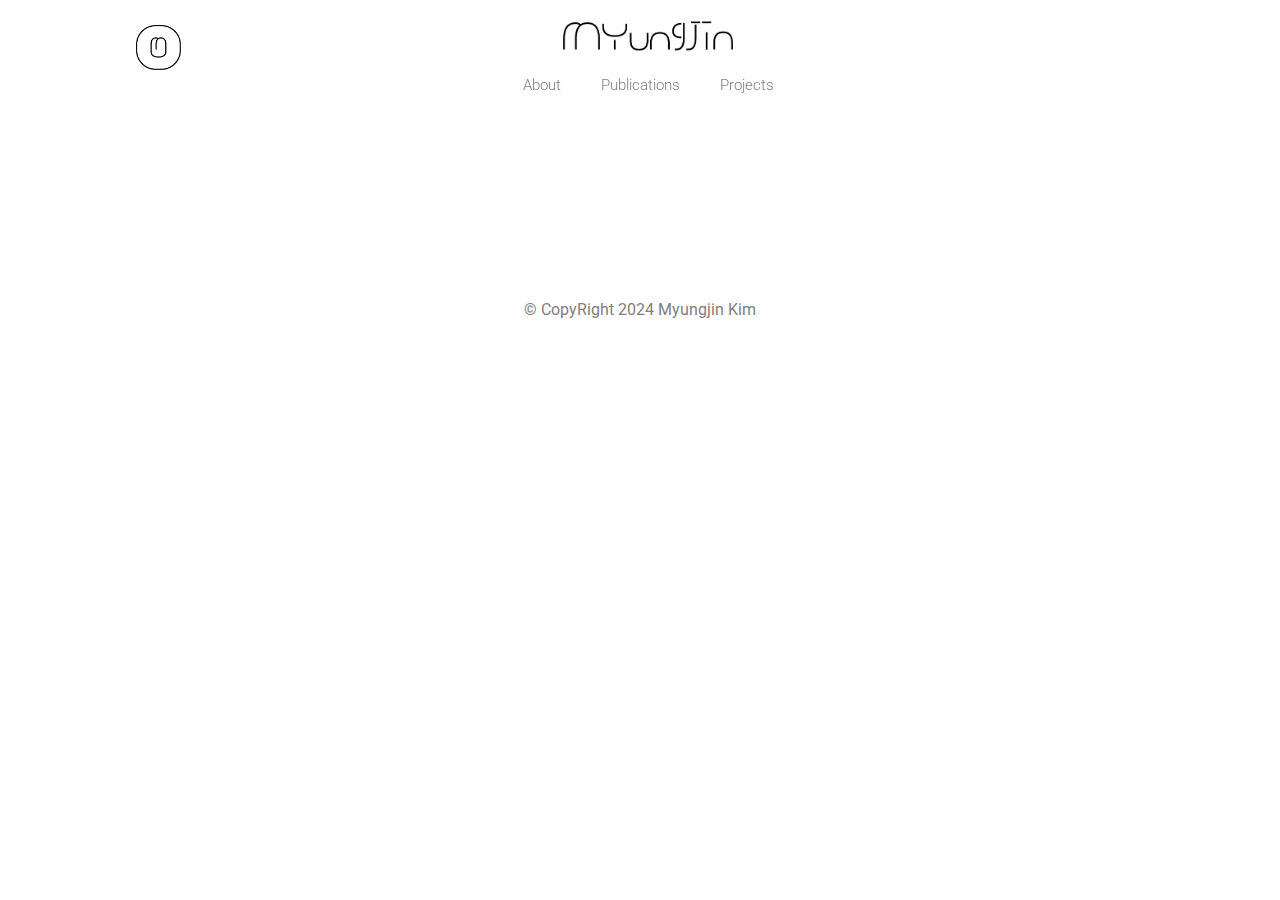
<file: index.html>
<!doctype html><html lang=""><head><meta charset="utf-8"><meta http-equiv="X-UA-Compatible" content="IE=edge"><meta name="viewport" content="width=device-width,initial-scale=1"><link rel="icon" href="/favicon.ico"><title>Myungjin Kim</title><script defer="defer" src="/js/app.b0135748.js"></script><link href="/css/app.e1e4e54f.css" rel="stylesheet"></head><body><noscript><strong>We're sorry but test doesn't work properly without JavaScript enabled. Please enable it to continue.</strong></noscript><div id="app"></div></body></html>
</file>
<file: css/app.e1e4e54f.css>
@import url(https://fonts.googleapis.com/css2?family=Roboto:ital,wght@0,100;0,300;0,400;0,500;0,700;0,900;1,100;1,300;1,400;1,500;1,700;1,900&display=swap);#app{-webkit-font-smoothing:antialiased;-moz-osx-font-smoothing:grayscale}#app,footer{font-family:Roboto,sans-serif}footer{text-align:center;font-size:16px;color:gray;margin:300px 0 50px 0}.menu{top:10%;height:90px;position:relative}.smalllogo{width:45px;height:45px;position:absolute;top:15%;left:10%;right:50%}.smalllogo img{max-width:100%;max-height:100%;padding:0;margin:0}@media screen and (max-width:500px){#smalllogo img{display:none}}.logo{width:170px;height:35px;position:absolute;top:30%;left:50%;right:50%;transform:translate(-50%,-50%)}.logo img{max-width:100%;max-height:100%;padding:0;margin:0}.submenu{position:absolute;bottom:-2%;left:50%;transform:translate(-50%,-50%)}.submenu a{color:#2c3e50;margin:20px;font-size:15px;font-weight:300}.Menulogo,.submenu a{font-family:Roboto,sans-serif}.Menulogo{font-size:24px;margin:25px;height:50px}.hovers:link{color:gray}.hovers:hover{color:#c3d3e0;transition:.3s}[data-aos][data-aos][data-aos-duration="50"],body[data-aos-duration="50"] [data-aos]{transition-duration:50ms}[data-aos][data-aos][data-aos-delay="50"],body[data-aos-delay="50"] [data-aos]{transition-delay:0s}[data-aos][data-aos][data-aos-delay="50"].aos-animate,body[data-aos-delay="50"] [data-aos].aos-animate{transition-delay:50ms}[data-aos][data-aos][data-aos-duration="100"],body[data-aos-duration="100"] [data-aos]{transition-duration:.1s}[data-aos][data-aos][data-aos-delay="100"],body[data-aos-delay="100"] [data-aos]{transition-delay:0s}[data-aos][data-aos][data-aos-delay="100"].aos-animate,body[data-aos-delay="100"] [data-aos].aos-animate{transition-delay:.1s}[data-aos][data-aos][data-aos-duration="150"],body[data-aos-duration="150"] [data-aos]{transition-duration:.15s}[data-aos][data-aos][data-aos-delay="150"],body[data-aos-delay="150"] [data-aos]{transition-delay:0s}[data-aos][data-aos][data-aos-delay="150"].aos-animate,body[data-aos-delay="150"] [data-aos].aos-animate{transition-delay:.15s}[data-aos][data-aos][data-aos-duration="200"],body[data-aos-duration="200"] [data-aos]{transition-duration:.2s}[data-aos][data-aos][data-aos-delay="200"],body[data-aos-delay="200"] [data-aos]{transition-delay:0s}[data-aos][data-aos][data-aos-delay="200"].aos-animate,body[data-aos-delay="200"] [data-aos].aos-animate{transition-delay:.2s}[data-aos][data-aos][data-aos-duration="250"],body[data-aos-duration="250"] [data-aos]{transition-duration:.25s}[data-aos][data-aos][data-aos-delay="250"],body[data-aos-delay="250"] [data-aos]{transition-delay:0s}[data-aos][data-aos][data-aos-delay="250"].aos-animate,body[data-aos-delay="250"] [data-aos].aos-animate{transition-delay:.25s}[data-aos][data-aos][data-aos-duration="300"],body[data-aos-duration="300"] [data-aos]{transition-duration:.3s}[data-aos][data-aos][data-aos-delay="300"],body[data-aos-delay="300"] [data-aos]{transition-delay:0s}[data-aos][data-aos][data-aos-delay="300"].aos-animate,body[data-aos-delay="300"] [data-aos].aos-animate{transition-delay:.3s}[data-aos][data-aos][data-aos-duration="350"],body[data-aos-duration="350"] [data-aos]{transition-duration:.35s}[data-aos][data-aos][data-aos-delay="350"],body[data-aos-delay="350"] [data-aos]{transition-delay:0s}[data-aos][data-aos][data-aos-delay="350"].aos-animate,body[data-aos-delay="350"] [data-aos].aos-animate{transition-delay:.35s}[data-aos][data-aos][data-aos-duration="400"],body[data-aos-duration="400"] [data-aos]{transition-duration:.4s}[data-aos][data-aos][data-aos-delay="400"],body[data-aos-delay="400"] [data-aos]{transition-delay:0s}[data-aos][data-aos][data-aos-delay="400"].aos-animate,body[data-aos-delay="400"] [data-aos].aos-animate{transition-delay:.4s}[data-aos][data-aos][data-aos-duration="450"],body[data-aos-duration="450"] [data-aos]{transition-duration:.45s}[data-aos][data-aos][data-aos-delay="450"],body[data-aos-delay="450"] [data-aos]{transition-delay:0s}[data-aos][data-aos][data-aos-delay="450"].aos-animate,body[data-aos-delay="450"] [data-aos].aos-animate{transition-delay:.45s}[data-aos][data-aos][data-aos-duration="500"],body[data-aos-duration="500"] [data-aos]{transition-duration:.5s}[data-aos][data-aos][data-aos-delay="500"],body[data-aos-delay="500"] [data-aos]{transition-delay:0s}[data-aos][data-aos][data-aos-delay="500"].aos-animate,body[data-aos-delay="500"] [data-aos].aos-animate{transition-delay:.5s}[data-aos][data-aos][data-aos-duration="550"],body[data-aos-duration="550"] [data-aos]{transition-duration:.55s}[data-aos][data-aos][data-aos-delay="550"],body[data-aos-delay="550"] [data-aos]{transition-delay:0s}[data-aos][data-aos][data-aos-delay="550"].aos-animate,body[data-aos-delay="550"] [data-aos].aos-animate{transition-delay:.55s}[data-aos][data-aos][data-aos-duration="600"],body[data-aos-duration="600"] [data-aos]{transition-duration:.6s}[data-aos][data-aos][data-aos-delay="600"],body[data-aos-delay="600"] [data-aos]{transition-delay:0s}[data-aos][data-aos][data-aos-delay="600"].aos-animate,body[data-aos-delay="600"] [data-aos].aos-animate{transition-delay:.6s}[data-aos][data-aos][data-aos-duration="650"],body[data-aos-duration="650"] [data-aos]{transition-duration:.65s}[data-aos][data-aos][data-aos-delay="650"],body[data-aos-delay="650"] [data-aos]{transition-delay:0s}[data-aos][data-aos][data-aos-delay="650"].aos-animate,body[data-aos-delay="650"] [data-aos].aos-animate{transition-delay:.65s}[data-aos][data-aos][data-aos-duration="700"],body[data-aos-duration="700"] [data-aos]{transition-duration:.7s}[data-aos][data-aos][data-aos-delay="700"],body[data-aos-delay="700"] [data-aos]{transition-delay:0s}[data-aos][data-aos][data-aos-delay="700"].aos-animate,body[data-aos-delay="700"] [data-aos].aos-animate{transition-delay:.7s}[data-aos][data-aos][data-aos-duration="750"],body[data-aos-duration="750"] [data-aos]{transition-duration:.75s}[data-aos][data-aos][data-aos-delay="750"],body[data-aos-delay="750"] [data-aos]{transition-delay:0s}[data-aos][data-aos][data-aos-delay="750"].aos-animate,body[data-aos-delay="750"] [data-aos].aos-animate{transition-delay:.75s}[data-aos][data-aos][data-aos-duration="800"],body[data-aos-duration="800"] [data-aos]{transition-duration:.8s}[data-aos][data-aos][data-aos-delay="800"],body[data-aos-delay="800"] [data-aos]{transition-delay:0s}[data-aos][data-aos][data-aos-delay="800"].aos-animate,body[data-aos-delay="800"] [data-aos].aos-animate{transition-delay:.8s}[data-aos][data-aos][data-aos-duration="850"],body[data-aos-duration="850"] [data-aos]{transition-duration:.85s}[data-aos][data-aos][data-aos-delay="850"],body[data-aos-delay="850"] [data-aos]{transition-delay:0s}[data-aos][data-aos][data-aos-delay="850"].aos-animate,body[data-aos-delay="850"] [data-aos].aos-animate{transition-delay:.85s}[data-aos][data-aos][data-aos-duration="900"],body[data-aos-duration="900"] [data-aos]{transition-duration:.9s}[data-aos][data-aos][data-aos-delay="900"],body[data-aos-delay="900"] [data-aos]{transition-delay:0s}[data-aos][data-aos][data-aos-delay="900"].aos-animate,body[data-aos-delay="900"] [data-aos].aos-animate{transition-delay:.9s}[data-aos][data-aos][data-aos-duration="950"],body[data-aos-duration="950"] [data-aos]{transition-duration:.95s}[data-aos][data-aos][data-aos-delay="950"],body[data-aos-delay="950"] [data-aos]{transition-delay:0s}[data-aos][data-aos][data-aos-delay="950"].aos-animate,body[data-aos-delay="950"] [data-aos].aos-animate{transition-delay:.95s}[data-aos][data-aos][data-aos-duration="1000"],body[data-aos-duration="1000"] [data-aos]{transition-duration:1s}[data-aos][data-aos][data-aos-delay="1000"],body[data-aos-delay="1000"] [data-aos]{transition-delay:0s}[data-aos][data-aos][data-aos-delay="1000"].aos-animate,body[data-aos-delay="1000"] [data-aos].aos-animate{transition-delay:1s}[data-aos][data-aos][data-aos-duration="1050"],body[data-aos-duration="1050"] [data-aos]{transition-duration:1.05s}[data-aos][data-aos][data-aos-delay="1050"],body[data-aos-delay="1050"] [data-aos]{transition-delay:0s}[data-aos][data-aos][data-aos-delay="1050"].aos-animate,body[data-aos-delay="1050"] [data-aos].aos-animate{transition-delay:1.05s}[data-aos][data-aos][data-aos-duration="1100"],body[data-aos-duration="1100"] [data-aos]{transition-duration:1.1s}[data-aos][data-aos][data-aos-delay="1100"],body[data-aos-delay="1100"] [data-aos]{transition-delay:0s}[data-aos][data-aos][data-aos-delay="1100"].aos-animate,body[data-aos-delay="1100"] [data-aos].aos-animate{transition-delay:1.1s}[data-aos][data-aos][data-aos-duration="1150"],body[data-aos-duration="1150"] [data-aos]{transition-duration:1.15s}[data-aos][data-aos][data-aos-delay="1150"],body[data-aos-delay="1150"] [data-aos]{transition-delay:0s}[data-aos][data-aos][data-aos-delay="1150"].aos-animate,body[data-aos-delay="1150"] [data-aos].aos-animate{transition-delay:1.15s}[data-aos][data-aos][data-aos-duration="1200"],body[data-aos-duration="1200"] [data-aos]{transition-duration:1.2s}[data-aos][data-aos][data-aos-delay="1200"],body[data-aos-delay="1200"] [data-aos]{transition-delay:0s}[data-aos][data-aos][data-aos-delay="1200"].aos-animate,body[data-aos-delay="1200"] [data-aos].aos-animate{transition-delay:1.2s}[data-aos][data-aos][data-aos-duration="1250"],body[data-aos-duration="1250"] [data-aos]{transition-duration:1.25s}[data-aos][data-aos][data-aos-delay="1250"],body[data-aos-delay="1250"] [data-aos]{transition-delay:0s}[data-aos][data-aos][data-aos-delay="1250"].aos-animate,body[data-aos-delay="1250"] [data-aos].aos-animate{transition-delay:1.25s}[data-aos][data-aos][data-aos-duration="1300"],body[data-aos-duration="1300"] [data-aos]{transition-duration:1.3s}[data-aos][data-aos][data-aos-delay="1300"],body[data-aos-delay="1300"] [data-aos]{transition-delay:0s}[data-aos][data-aos][data-aos-delay="1300"].aos-animate,body[data-aos-delay="1300"] [data-aos].aos-animate{transition-delay:1.3s}[data-aos][data-aos][data-aos-duration="1350"],body[data-aos-duration="1350"] [data-aos]{transition-duration:1.35s}[data-aos][data-aos][data-aos-delay="1350"],body[data-aos-delay="1350"] [data-aos]{transition-delay:0s}[data-aos][data-aos][data-aos-delay="1350"].aos-animate,body[data-aos-delay="1350"] [data-aos].aos-animate{transition-delay:1.35s}[data-aos][data-aos][data-aos-duration="1400"],body[data-aos-duration="1400"] [data-aos]{transition-duration:1.4s}[data-aos][data-aos][data-aos-delay="1400"],body[data-aos-delay="1400"] [data-aos]{transition-delay:0s}[data-aos][data-aos][data-aos-delay="1400"].aos-animate,body[data-aos-delay="1400"] [data-aos].aos-animate{transition-delay:1.4s}[data-aos][data-aos][data-aos-duration="1450"],body[data-aos-duration="1450"] [data-aos]{transition-duration:1.45s}[data-aos][data-aos][data-aos-delay="1450"],body[data-aos-delay="1450"] [data-aos]{transition-delay:0s}[data-aos][data-aos][data-aos-delay="1450"].aos-animate,body[data-aos-delay="1450"] [data-aos].aos-animate{transition-delay:1.45s}[data-aos][data-aos][data-aos-duration="1500"],body[data-aos-duration="1500"] [data-aos]{transition-duration:1.5s}[data-aos][data-aos][data-aos-delay="1500"],body[data-aos-delay="1500"] [data-aos]{transition-delay:0s}[data-aos][data-aos][data-aos-delay="1500"].aos-animate,body[data-aos-delay="1500"] [data-aos].aos-animate{transition-delay:1.5s}[data-aos][data-aos][data-aos-duration="1550"],body[data-aos-duration="1550"] [data-aos]{transition-duration:1.55s}[data-aos][data-aos][data-aos-delay="1550"],body[data-aos-delay="1550"] [data-aos]{transition-delay:0s}[data-aos][data-aos][data-aos-delay="1550"].aos-animate,body[data-aos-delay="1550"] [data-aos].aos-animate{transition-delay:1.55s}[data-aos][data-aos][data-aos-duration="1600"],body[data-aos-duration="1600"] [data-aos]{transition-duration:1.6s}[data-aos][data-aos][data-aos-delay="1600"],body[data-aos-delay="1600"] [data-aos]{transition-delay:0s}[data-aos][data-aos][data-aos-delay="1600"].aos-animate,body[data-aos-delay="1600"] [data-aos].aos-animate{transition-delay:1.6s}[data-aos][data-aos][data-aos-duration="1650"],body[data-aos-duration="1650"] [data-aos]{transition-duration:1.65s}[data-aos][data-aos][data-aos-delay="1650"],body[data-aos-delay="1650"] [data-aos]{transition-delay:0s}[data-aos][data-aos][data-aos-delay="1650"].aos-animate,body[data-aos-delay="1650"] [data-aos].aos-animate{transition-delay:1.65s}[data-aos][data-aos][data-aos-duration="1700"],body[data-aos-duration="1700"] [data-aos]{transition-duration:1.7s}[data-aos][data-aos][data-aos-delay="1700"],body[data-aos-delay="1700"] [data-aos]{transition-delay:0s}[data-aos][data-aos][data-aos-delay="1700"].aos-animate,body[data-aos-delay="1700"] [data-aos].aos-animate{transition-delay:1.7s}[data-aos][data-aos][data-aos-duration="1750"],body[data-aos-duration="1750"] [data-aos]{transition-duration:1.75s}[data-aos][data-aos][data-aos-delay="1750"],body[data-aos-delay="1750"] [data-aos]{transition-delay:0s}[data-aos][data-aos][data-aos-delay="1750"].aos-animate,body[data-aos-delay="1750"] [data-aos].aos-animate{transition-delay:1.75s}[data-aos][data-aos][data-aos-duration="1800"],body[data-aos-duration="1800"] [data-aos]{transition-duration:1.8s}[data-aos][data-aos][data-aos-delay="1800"],body[data-aos-delay="1800"] [data-aos]{transition-delay:0s}[data-aos][data-aos][data-aos-delay="1800"].aos-animate,body[data-aos-delay="1800"] [data-aos].aos-animate{transition-delay:1.8s}[data-aos][data-aos][data-aos-duration="1850"],body[data-aos-duration="1850"] [data-aos]{transition-duration:1.85s}[data-aos][data-aos][data-aos-delay="1850"],body[data-aos-delay="1850"] [data-aos]{transition-delay:0s}[data-aos][data-aos][data-aos-delay="1850"].aos-animate,body[data-aos-delay="1850"] [data-aos].aos-animate{transition-delay:1.85s}[data-aos][data-aos][data-aos-duration="1900"],body[data-aos-duration="1900"] [data-aos]{transition-duration:1.9s}[data-aos][data-aos][data-aos-delay="1900"],body[data-aos-delay="1900"] [data-aos]{transition-delay:0s}[data-aos][data-aos][data-aos-delay="1900"].aos-animate,body[data-aos-delay="1900"] [data-aos].aos-animate{transition-delay:1.9s}[data-aos][data-aos][data-aos-duration="1950"],body[data-aos-duration="1950"] [data-aos]{transition-duration:1.95s}[data-aos][data-aos][data-aos-delay="1950"],body[data-aos-delay="1950"] [data-aos]{transition-delay:0s}[data-aos][data-aos][data-aos-delay="1950"].aos-animate,body[data-aos-delay="1950"] [data-aos].aos-animate{transition-delay:1.95s}[data-aos][data-aos][data-aos-duration="2000"],body[data-aos-duration="2000"] [data-aos]{transition-duration:2s}[data-aos][data-aos][data-aos-delay="2000"],body[data-aos-delay="2000"] [data-aos]{transition-delay:0s}[data-aos][data-aos][data-aos-delay="2000"].aos-animate,body[data-aos-delay="2000"] [data-aos].aos-animate{transition-delay:2s}[data-aos][data-aos][data-aos-duration="2050"],body[data-aos-duration="2050"] [data-aos]{transition-duration:2.05s}[data-aos][data-aos][data-aos-delay="2050"],body[data-aos-delay="2050"] [data-aos]{transition-delay:0s}[data-aos][data-aos][data-aos-delay="2050"].aos-animate,body[data-aos-delay="2050"] [data-aos].aos-animate{transition-delay:2.05s}[data-aos][data-aos][data-aos-duration="2100"],body[data-aos-duration="2100"] [data-aos]{transition-duration:2.1s}[data-aos][data-aos][data-aos-delay="2100"],body[data-aos-delay="2100"] [data-aos]{transition-delay:0s}[data-aos][data-aos][data-aos-delay="2100"].aos-animate,body[data-aos-delay="2100"] [data-aos].aos-animate{transition-delay:2.1s}[data-aos][data-aos][data-aos-duration="2150"],body[data-aos-duration="2150"] [data-aos]{transition-duration:2.15s}[data-aos][data-aos][data-aos-delay="2150"],body[data-aos-delay="2150"] [data-aos]{transition-delay:0s}[data-aos][data-aos][data-aos-delay="2150"].aos-animate,body[data-aos-delay="2150"] [data-aos].aos-animate{transition-delay:2.15s}[data-aos][data-aos][data-aos-duration="2200"],body[data-aos-duration="2200"] [data-aos]{transition-duration:2.2s}[data-aos][data-aos][data-aos-delay="2200"],body[data-aos-delay="2200"] [data-aos]{transition-delay:0s}[data-aos][data-aos][data-aos-delay="2200"].aos-animate,body[data-aos-delay="2200"] [data-aos].aos-animate{transition-delay:2.2s}[data-aos][data-aos][data-aos-duration="2250"],body[data-aos-duration="2250"] [data-aos]{transition-duration:2.25s}[data-aos][data-aos][data-aos-delay="2250"],body[data-aos-delay="2250"] [data-aos]{transition-delay:0s}[data-aos][data-aos][data-aos-delay="2250"].aos-animate,body[data-aos-delay="2250"] [data-aos].aos-animate{transition-delay:2.25s}[data-aos][data-aos][data-aos-duration="2300"],body[data-aos-duration="2300"] [data-aos]{transition-duration:2.3s}[data-aos][data-aos][data-aos-delay="2300"],body[data-aos-delay="2300"] [data-aos]{transition-delay:0s}[data-aos][data-aos][data-aos-delay="2300"].aos-animate,body[data-aos-delay="2300"] [data-aos].aos-animate{transition-delay:2.3s}[data-aos][data-aos][data-aos-duration="2350"],body[data-aos-duration="2350"] [data-aos]{transition-duration:2.35s}[data-aos][data-aos][data-aos-delay="2350"],body[data-aos-delay="2350"] [data-aos]{transition-delay:0s}[data-aos][data-aos][data-aos-delay="2350"].aos-animate,body[data-aos-delay="2350"] [data-aos].aos-animate{transition-delay:2.35s}[data-aos][data-aos][data-aos-duration="2400"],body[data-aos-duration="2400"] [data-aos]{transition-duration:2.4s}[data-aos][data-aos][data-aos-delay="2400"],body[data-aos-delay="2400"] [data-aos]{transition-delay:0s}[data-aos][data-aos][data-aos-delay="2400"].aos-animate,body[data-aos-delay="2400"] [data-aos].aos-animate{transition-delay:2.4s}[data-aos][data-aos][data-aos-duration="2450"],body[data-aos-duration="2450"] [data-aos]{transition-duration:2.45s}[data-aos][data-aos][data-aos-delay="2450"],body[data-aos-delay="2450"] [data-aos]{transition-delay:0s}[data-aos][data-aos][data-aos-delay="2450"].aos-animate,body[data-aos-delay="2450"] [data-aos].aos-animate{transition-delay:2.45s}[data-aos][data-aos][data-aos-duration="2500"],body[data-aos-duration="2500"] [data-aos]{transition-duration:2.5s}[data-aos][data-aos][data-aos-delay="2500"],body[data-aos-delay="2500"] [data-aos]{transition-delay:0s}[data-aos][data-aos][data-aos-delay="2500"].aos-animate,body[data-aos-delay="2500"] [data-aos].aos-animate{transition-delay:2.5s}[data-aos][data-aos][data-aos-duration="2550"],body[data-aos-duration="2550"] [data-aos]{transition-duration:2.55s}[data-aos][data-aos][data-aos-delay="2550"],body[data-aos-delay="2550"] [data-aos]{transition-delay:0s}[data-aos][data-aos][data-aos-delay="2550"].aos-animate,body[data-aos-delay="2550"] [data-aos].aos-animate{transition-delay:2.55s}[data-aos][data-aos][data-aos-duration="2600"],body[data-aos-duration="2600"] [data-aos]{transition-duration:2.6s}[data-aos][data-aos][data-aos-delay="2600"],body[data-aos-delay="2600"] [data-aos]{transition-delay:0s}[data-aos][data-aos][data-aos-delay="2600"].aos-animate,body[data-aos-delay="2600"] [data-aos].aos-animate{transition-delay:2.6s}[data-aos][data-aos][data-aos-duration="2650"],body[data-aos-duration="2650"] [data-aos]{transition-duration:2.65s}[data-aos][data-aos][data-aos-delay="2650"],body[data-aos-delay="2650"] [data-aos]{transition-delay:0s}[data-aos][data-aos][data-aos-delay="2650"].aos-animate,body[data-aos-delay="2650"] [data-aos].aos-animate{transition-delay:2.65s}[data-aos][data-aos][data-aos-duration="2700"],body[data-aos-duration="2700"] [data-aos]{transition-duration:2.7s}[data-aos][data-aos][data-aos-delay="2700"],body[data-aos-delay="2700"] [data-aos]{transition-delay:0s}[data-aos][data-aos][data-aos-delay="2700"].aos-animate,body[data-aos-delay="2700"] [data-aos].aos-animate{transition-delay:2.7s}[data-aos][data-aos][data-aos-duration="2750"],body[data-aos-duration="2750"] [data-aos]{transition-duration:2.75s}[data-aos][data-aos][data-aos-delay="2750"],body[data-aos-delay="2750"] [data-aos]{transition-delay:0s}[data-aos][data-aos][data-aos-delay="2750"].aos-animate,body[data-aos-delay="2750"] [data-aos].aos-animate{transition-delay:2.75s}[data-aos][data-aos][data-aos-duration="2800"],body[data-aos-duration="2800"] [data-aos]{transition-duration:2.8s}[data-aos][data-aos][data-aos-delay="2800"],body[data-aos-delay="2800"] [data-aos]{transition-delay:0s}[data-aos][data-aos][data-aos-delay="2800"].aos-animate,body[data-aos-delay="2800"] [data-aos].aos-animate{transition-delay:2.8s}[data-aos][data-aos][data-aos-duration="2850"],body[data-aos-duration="2850"] [data-aos]{transition-duration:2.85s}[data-aos][data-aos][data-aos-delay="2850"],body[data-aos-delay="2850"] [data-aos]{transition-delay:0s}[data-aos][data-aos][data-aos-delay="2850"].aos-animate,body[data-aos-delay="2850"] [data-aos].aos-animate{transition-delay:2.85s}[data-aos][data-aos][data-aos-duration="2900"],body[data-aos-duration="2900"] [data-aos]{transition-duration:2.9s}[data-aos][data-aos][data-aos-delay="2900"],body[data-aos-delay="2900"] [data-aos]{transition-delay:0s}[data-aos][data-aos][data-aos-delay="2900"].aos-animate,body[data-aos-delay="2900"] [data-aos].aos-animate{transition-delay:2.9s}[data-aos][data-aos][data-aos-duration="2950"],body[data-aos-duration="2950"] [data-aos]{transition-duration:2.95s}[data-aos][data-aos][data-aos-delay="2950"],body[data-aos-delay="2950"] [data-aos]{transition-delay:0s}[data-aos][data-aos][data-aos-delay="2950"].aos-animate,body[data-aos-delay="2950"] [data-aos].aos-animate{transition-delay:2.95s}[data-aos][data-aos][data-aos-duration="3000"],body[data-aos-duration="3000"] [data-aos]{transition-duration:3s}[data-aos][data-aos][data-aos-delay="3000"],body[data-aos-delay="3000"] [data-aos]{transition-delay:0s}[data-aos][data-aos][data-aos-delay="3000"].aos-animate,body[data-aos-delay="3000"] [data-aos].aos-animate{transition-delay:3s}[data-aos]{pointer-events:none}[data-aos].aos-animate{pointer-events:auto}[data-aos][data-aos][data-aos-easing=linear],body[data-aos-easing=linear] [data-aos]{transition-timing-function:cubic-bezier(.25,.25,.75,.75)}[data-aos][data-aos][data-aos-easing=ease],body[data-aos-easing=ease] [data-aos]{transition-timing-function:ease}[data-aos][data-aos][data-aos-easing=ease-in],body[data-aos-easing=ease-in] [data-aos]{transition-timing-function:ease-in}[data-aos][data-aos][data-aos-easing=ease-out],body[data-aos-easing=ease-out] [data-aos]{transition-timing-function:ease-out}[data-aos][data-aos][data-aos-easing=ease-in-out],body[data-aos-easing=ease-in-out] [data-aos]{transition-timing-function:ease-in-out}[data-aos][data-aos][data-aos-easing=ease-in-back],body[data-aos-easing=ease-in-back] [data-aos]{transition-timing-function:cubic-bezier(.6,-.28,.735,.045)}[data-aos][data-aos][data-aos-easing=ease-out-back],body[data-aos-easing=ease-out-back] [data-aos]{transition-timing-function:cubic-bezier(.175,.885,.32,1.275)}[data-aos][data-aos][data-aos-easing=ease-in-out-back],body[data-aos-easing=ease-in-out-back] [data-aos]{transition-timing-function:cubic-bezier(.68,-.55,.265,1.55)}[data-aos][data-aos][data-aos-easing=ease-in-sine],body[data-aos-easing=ease-in-sine] [data-aos]{transition-timing-function:cubic-bezier(.47,0,.745,.715)}[data-aos][data-aos][data-aos-easing=ease-out-sine],body[data-aos-easing=ease-out-sine] [data-aos]{transition-timing-function:cubic-bezier(.39,.575,.565,1)}[data-aos][data-aos][data-aos-easing=ease-in-out-sine],body[data-aos-easing=ease-in-out-sine] [data-aos]{transition-timing-function:cubic-bezier(.445,.05,.55,.95)}[data-aos][data-aos][data-aos-easing=ease-in-quad],body[data-aos-easing=ease-in-quad] [data-aos]{transition-timing-function:cubic-bezier(.55,.085,.68,.53)}[data-aos][data-aos][data-aos-easing=ease-out-quad],body[data-aos-easing=ease-out-quad] [data-aos]{transition-timing-function:cubic-bezier(.25,.46,.45,.94)}[data-aos][data-aos][data-aos-easing=ease-in-out-quad],body[data-aos-easing=ease-in-out-quad] [data-aos]{transition-timing-function:cubic-bezier(.455,.03,.515,.955)}[data-aos][data-aos][data-aos-easing=ease-in-cubic],body[data-aos-easing=ease-in-cubic] [data-aos]{transition-timing-function:cubic-bezier(.55,.085,.68,.53)}[data-aos][data-aos][data-aos-easing=ease-out-cubic],body[data-aos-easing=ease-out-cubic] [data-aos]{transition-timing-function:cubic-bezier(.25,.46,.45,.94)}[data-aos][data-aos][data-aos-easing=ease-in-out-cubic],body[data-aos-easing=ease-in-out-cubic] [data-aos]{transition-timing-function:cubic-bezier(.455,.03,.515,.955)}[data-aos][data-aos][data-aos-easing=ease-in-quart],body[data-aos-easing=ease-in-quart] [data-aos]{transition-timing-function:cubic-bezier(.55,.085,.68,.53)}[data-aos][data-aos][data-aos-easing=ease-out-quart],body[data-aos-easing=ease-out-quart] [data-aos]{transition-timing-function:cubic-bezier(.25,.46,.45,.94)}[data-aos][data-aos][data-aos-easing=ease-in-out-quart],body[data-aos-easing=ease-in-out-quart] [data-aos]{transition-timing-function:cubic-bezier(.455,.03,.515,.955)}@media screen{html:not(.no-js) [data-aos^=fade][data-aos^=fade]{opacity:0;transition-property:opacity,transform}html:not(.no-js) [data-aos^=fade][data-aos^=fade].aos-animate{opacity:1;transform:none}html:not(.no-js) [data-aos=fade-up]{transform:translate3d(0,100px,0)}html:not(.no-js) [data-aos=fade-down]{transform:translate3d(0,-100px,0)}html:not(.no-js) [data-aos=fade-right]{transform:translate3d(-100px,0,0)}html:not(.no-js) [data-aos=fade-left]{transform:translate3d(100px,0,0)}html:not(.no-js) [data-aos=fade-up-right]{transform:translate3d(-100px,100px,0)}html:not(.no-js) [data-aos=fade-up-left]{transform:translate3d(100px,100px,0)}html:not(.no-js) [data-aos=fade-down-right]{transform:translate3d(-100px,-100px,0)}html:not(.no-js) [data-aos=fade-down-left]{transform:translate3d(100px,-100px,0)}html:not(.no-js) [data-aos^=zoom][data-aos^=zoom]{opacity:0;transition-property:opacity,transform}html:not(.no-js) [data-aos^=zoom][data-aos^=zoom].aos-animate{opacity:1;transform:translateZ(0) scale(1)}html:not(.no-js) [data-aos=zoom-in]{transform:scale(.6)}html:not(.no-js) [data-aos=zoom-in-up]{transform:translate3d(0,100px,0) scale(.6)}html:not(.no-js) [data-aos=zoom-in-down]{transform:translate3d(0,-100px,0) scale(.6)}html:not(.no-js) [data-aos=zoom-in-right]{transform:translate3d(-100px,0,0) scale(.6)}html:not(.no-js) [data-aos=zoom-in-left]{transform:translate3d(100px,0,0) scale(.6)}html:not(.no-js) [data-aos=zoom-out]{transform:scale(1.2)}html:not(.no-js) [data-aos=zoom-out-up]{transform:translate3d(0,100px,0) scale(1.2)}html:not(.no-js) [data-aos=zoom-out-down]{transform:translate3d(0,-100px,0) scale(1.2)}html:not(.no-js) [data-aos=zoom-out-right]{transform:translate3d(-100px,0,0) scale(1.2)}html:not(.no-js) [data-aos=zoom-out-left]{transform:translate3d(100px,0,0) scale(1.2)}html:not(.no-js) [data-aos^=slide][data-aos^=slide]{transition-property:transform;visibility:hidden}html:not(.no-js) [data-aos^=slide][data-aos^=slide].aos-animate{visibility:visible;transform:translateZ(0)}html:not(.no-js) [data-aos=slide-up]{transform:translate3d(0,100%,0)}html:not(.no-js) [data-aos=slide-down]{transform:translate3d(0,-100%,0)}html:not(.no-js) [data-aos=slide-right]{transform:translate3d(-100%,0,0)}html:not(.no-js) [data-aos=slide-left]{transform:translate3d(100%,0,0)}html:not(.no-js) [data-aos^=flip][data-aos^=flip]{backface-visibility:hidden;transition-property:transform}html:not(.no-js) [data-aos=flip-left]{transform:perspective(2500px) rotateY(-100deg)}html:not(.no-js) [data-aos=flip-left].aos-animate{transform:perspective(2500px) rotateY(0)}html:not(.no-js) [data-aos=flip-right]{transform:perspective(2500px) rotateY(100deg)}html:not(.no-js) [data-aos=flip-right].aos-animate{transform:perspective(2500px) rotateY(0)}html:not(.no-js) [data-aos=flip-up]{transform:perspective(2500px) rotateX(-100deg)}html:not(.no-js) [data-aos=flip-up].aos-animate{transform:perspective(2500px) rotateX(0)}html:not(.no-js) [data-aos=flip-down]{transform:perspective(2500px) rotateX(100deg)}html:not(.no-js) [data-aos=flip-down].aos-animate{transform:perspective(2500px) rotateX(0)}}
</file>
